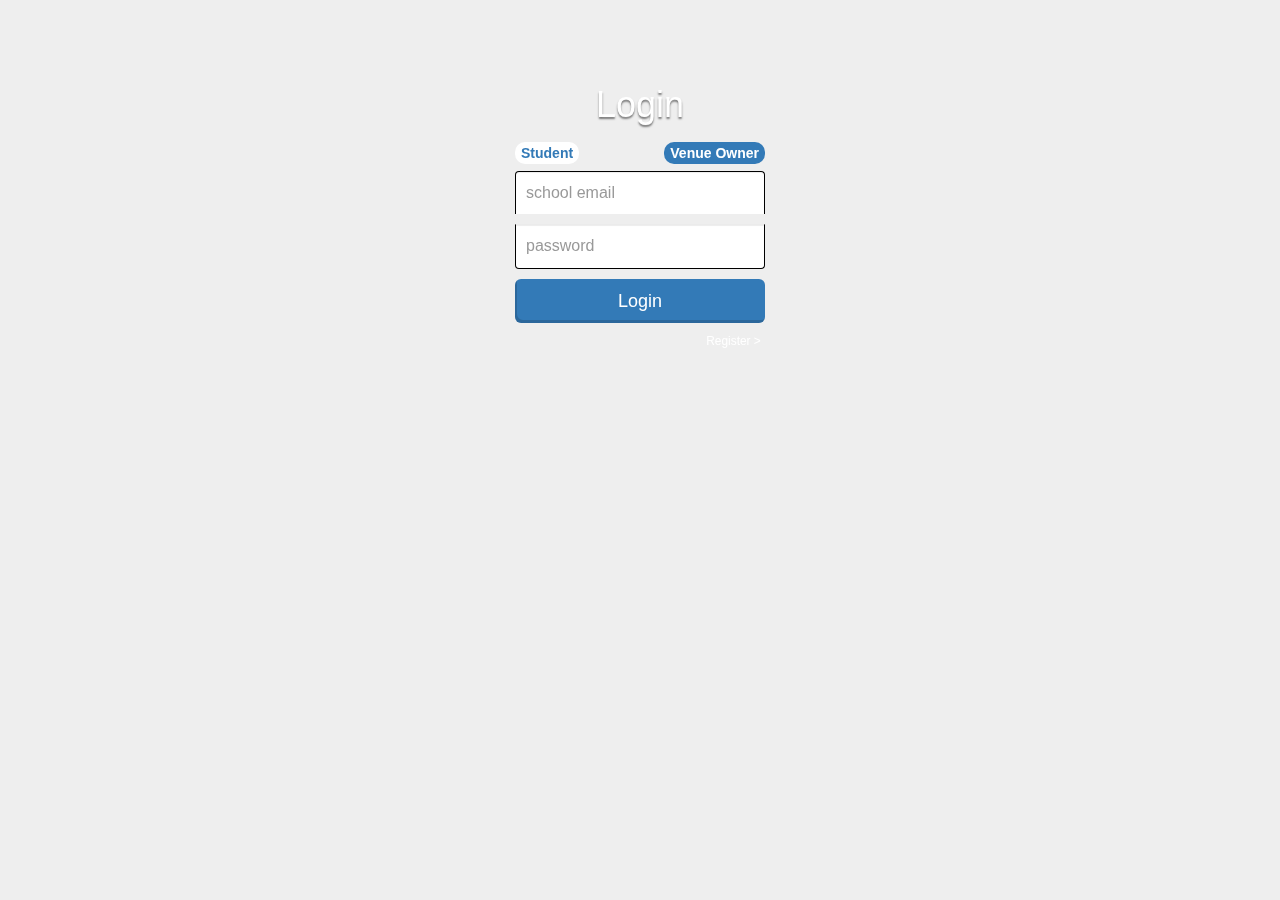
<file: index.html>
<!DOCTYPE html>
<html lang="en">
<head>
	<meta charset="UTF-8">
	<title>Tattergy</title>

	<!-- Bootstrap core CSS -->
	<link href="css/bootstrap.min.css" rel="stylesheet">
	<link rel="stylesheet" href="css/style.css">
</head>
<body>

<div id="fullscreen_bg" class="fullscreen_bg"/>

<div class="container">

	<div class="form-signin">
		<h1 class="form-signin-heading text-muted">Login</h1>
		<button id="student_register_link" class="pull-left register_userType_link btn-primary invertedBtn" onclick="show_student_form()">Student</button>
		<button id="venue_owner_register_link" class="pull-right register_userType_link btn-primary" onclick="show_venue_owner_form()">Venue Owner</button>

		<div id="student_register_form" class="show_form">
			<input type="email" class="form-control" required name="student_email" id="student_email" value="" placeholder="school email"/>
		    <input type="password" class="form-control" name="student_password" required id="student_password" value="" placeholder="password"/>
		    <button  class="btn btn-lg btn-primary btn-block" onclick="loginStudent()">Login</button>
		    <a href="register.html" class="venue_owner_login_link"><small>Register ></small></a>
		</div>

		<div id="venue_owner_register_form" class="hide_form">
			<input type="email" class="form-control" required name="venue_email" id="venue_email" value="" placeholder="email"/>
	    	<input type="password" class="form-control" name="venue_password" required id="venue_password" value="" placeholder="password"/>
		    <button  class="btn btn-lg btn-primary btn-block" onclick="loginVenueOwner()">Login</button>
		    <a href="register.html" class="venue_owner_login_link"><small>Register ></small></a>
		</div>

	</div>

</div>

	




<!-- Bootstrap core JavaScript
================================================== -->
<!-- Placed at the end of the document so the pages load faster -->
<script src="https://ajax.googleapis.com/ajax/libs/jquery/1.11.3/jquery.min.js"></script>
<script src="js/bootstrap.min.js"></script>
<script src="https://cdn.firebase.com/js/client/2.3.1/firebase.js"></script>
<script src="js/script.js"></script>

</body>
</html>
</file>
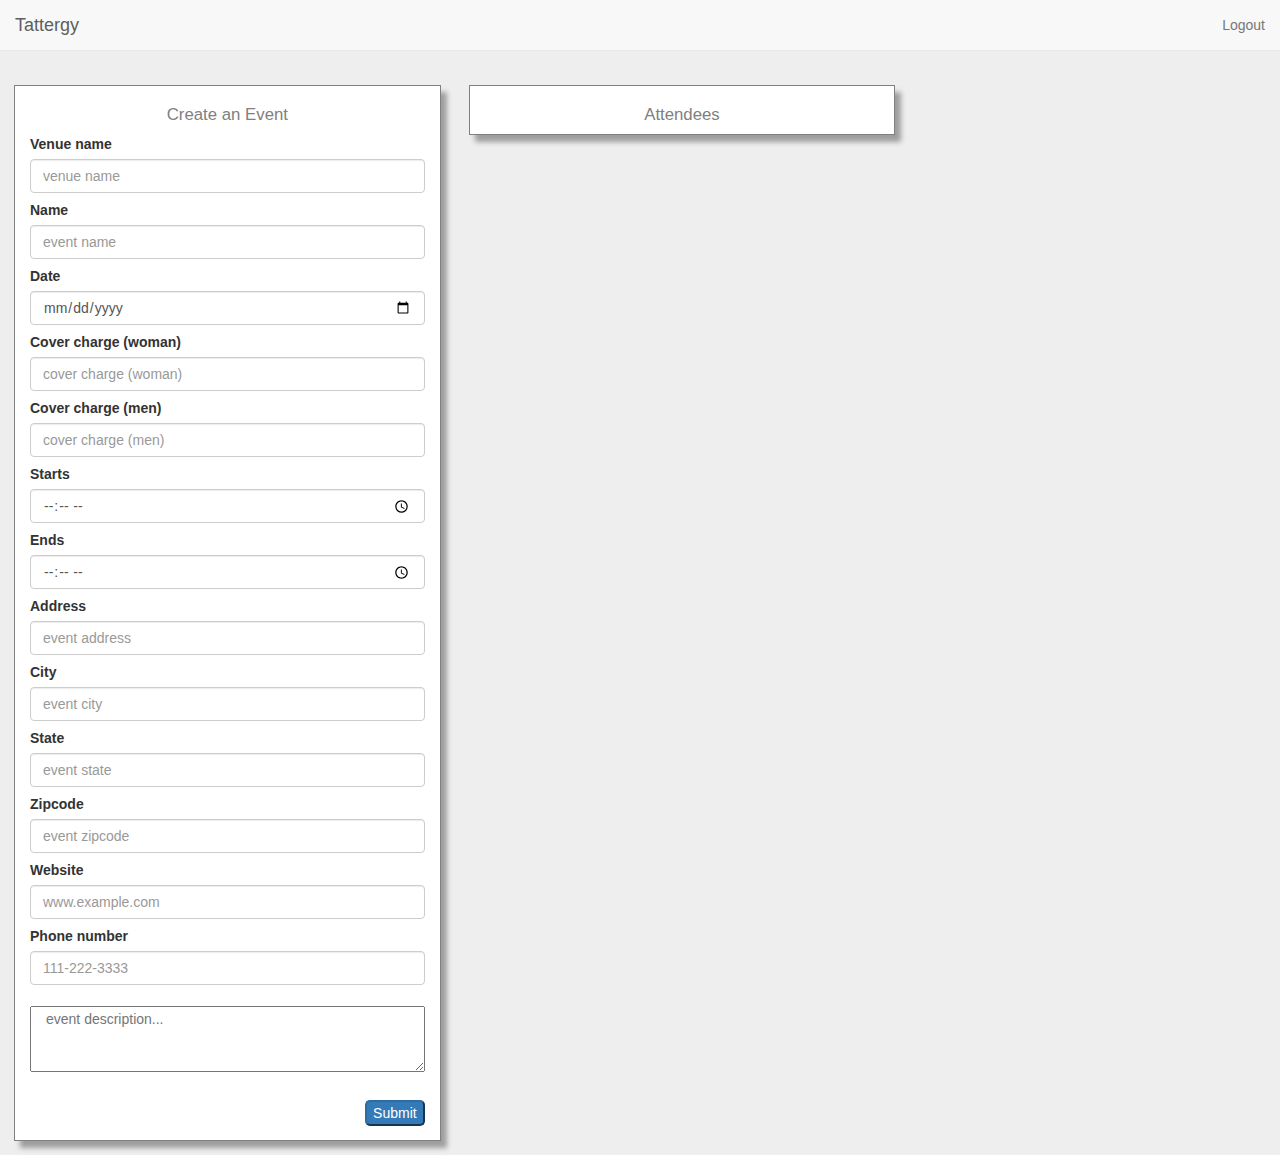
<file: venue_owner/index.html>
<!DOCTYPE html>
<html lang="en">
<head>
	<meta charset="UTF-8">
	<title>Tattergy</title>

	<!-- Bootstrap core CSS -->
	<link href="../css/bootstrap.min.css" rel="stylesheet">
	<link rel="stylesheet" href="../css/style.css">
</head>
<body>
	<!--NavaBar!-->
    <nav class="navbar navbar-default navbar-static-top">
      <div class="container">
        <div class="navbar-header">
          <button type="button" class="navbar-toggle collapsed" data-toggle="collapse" data-target="#navbar" aria-expanded="false" aria-controls="navbar">
            <span class="sr-only">Toggle navigation</span>
            <span class="icon-bar"></span>
            <span class="icon-bar"></span>
            <span class="icon-bar"></span>
          </button>
          <a class="navbar-brand" href="#">Tattergy</a>
        </div>
        <div id="navbar" class="navbar-collapse collapse">
    
          <ul class="nav navbar-nav navbar-right">
            <li><a href="#" onclick="logoutUser()">Logout</a></li>
          </ul>
        </div><!--/.nav-collapse -->
      </div>
    </nav><!--NavaBar!-->
    
    <!--Create new Event!-->
    <div class="col-md-4 venueOwnerDashboardBox" id="createEventContainer">
      <h3 class="dashboardBoxTitle">Create an Event</h3>
      
      <!--Create event form!-->
      <div>
        <!--Event Name!-->
        <label for="venue_name" class="formLabel">Venue name</label>
        <input type="text" class="form-control createEventInputs" name="venue_name" id="venue_name" required value="" placeholder="venue name"/>
        <label for="event_name" class="formLabel">Name</label>
        <input type="text" class="form-control createEventInputs" name="event_name" id="event_name" required value="" placeholder="event name"/>
        <!--Event Date!-->
        <label for="event_date" class="formLabel">Date</label>
        <input type="date" class="form-control createEventInputs" name="event_date" id="event_date" required value=""/>
        <!--Event Cover Charge Girls!-->
        <label for="event_cover_girls" class="formLabel">Cover charge (woman)</label>
        <input type="text" class="form-control createEventInputs" name="event_cover_girls" id="event_cover_girls" required value="" placeholder="cover charge (woman)"/>
        <!--Event Cover Charge Guys!-->
        <label for="event_cover_guys" class="formLabel">Cover charge (men)</label>
        <input type="text" class="form-control createEventInputs" name="event_cover_guys" id="event_cover_guys" required value="" placeholder="cover charge (men)"/>
        <!--Event Time!-->
        <label for="event_time_start" class="formLabel">Starts</label>
        <input type="time" class="form-control createEventInputs" name="event_time_start" id="event_time_start" required value=""/>
        <!--Event Time!-->
        <label for="event_time_end" class="formLabel">Ends</label>
        <input type="time" class="form-control createEventInputs" name="event_time_end" id="event_time_end" required value=""/>
        <!--Event Address!-->
        <label for="event_address" class="formLabel">Address</label>
        <input type="text" class="form-control createEventInputs" name="event_address" id="event_address" required value="" placeholder="event address"/>
        <!--Event City!-->
        <label for="event_city" class="formLabel">City</label>
        <input type="text" class="form-control createEventInputs" name="event_city" id="event_city" required value="" placeholder="event city"/>
        <!--Event State!-->
        <label for="event_state" class="formLabel">State</label>
        <input type="text" class="form-control createEventInputs" name="event_state" id="event_state" required value="" placeholder="event state"/>
        <!--Event Zipcode!-->
        <label for="event_zipcode" class="formLabel">Zipcode</label>
        <input type="text" class="form-control createEventInputs" name="event_zipcode" id="event_zipcode" required value="" placeholder="event zipcode"/>
        <!--Event Website!-->
        <label for="event_website" class="formLabel">Website</label>
        <input type="url" class="form-control createEventInputs" name="event_website" id="event_website" required value="" placeholder="www.example.com"/>
        <!--Event phone!-->
        <label for="event_phone" class="formLabel">Phone number</label>
        <input type="tel" class="form-control createEventInputs" name="event_phone" id="event_phone" required value="" placeholder="111-222-3333"/>
        <!--Event Description!-->
        <textarea name="event_description" id="event_description" class="col-md-12" rows="3" placeholder="event description..."></textarea>
       <button class="btn-primary pull-right submitBtn" onclick="createNewEvent()">Submit</button>
      </div>

    </div>


    <!--Update Venue Info!-->
    <div class="col-md-4 venueOwnerDashboardBox" id="updatedVenueinfoContainer">
        <h3 class="dashboardBoxTitle">Attendees</h3>

    </div>




<!-- Bootstrap core JavaScript
================================================== -->
<!-- Placed at the end of the document so the pages load faster -->
<script src="https://ajax.googleapis.com/ajax/libs/jquery/1.11.3/jquery.min.js"></script>
<script src="../js/bootstrap.min.js"></script>
<script src="https://cdn.firebase.com/js/client/2.3.1/firebase.js"></script>
<script src="../js/script.js"></script>

<script type="text/javascript">
	$(document).ready(function(){
		isLoggedIn();
	});
</script>
</body>
</html>
</file>
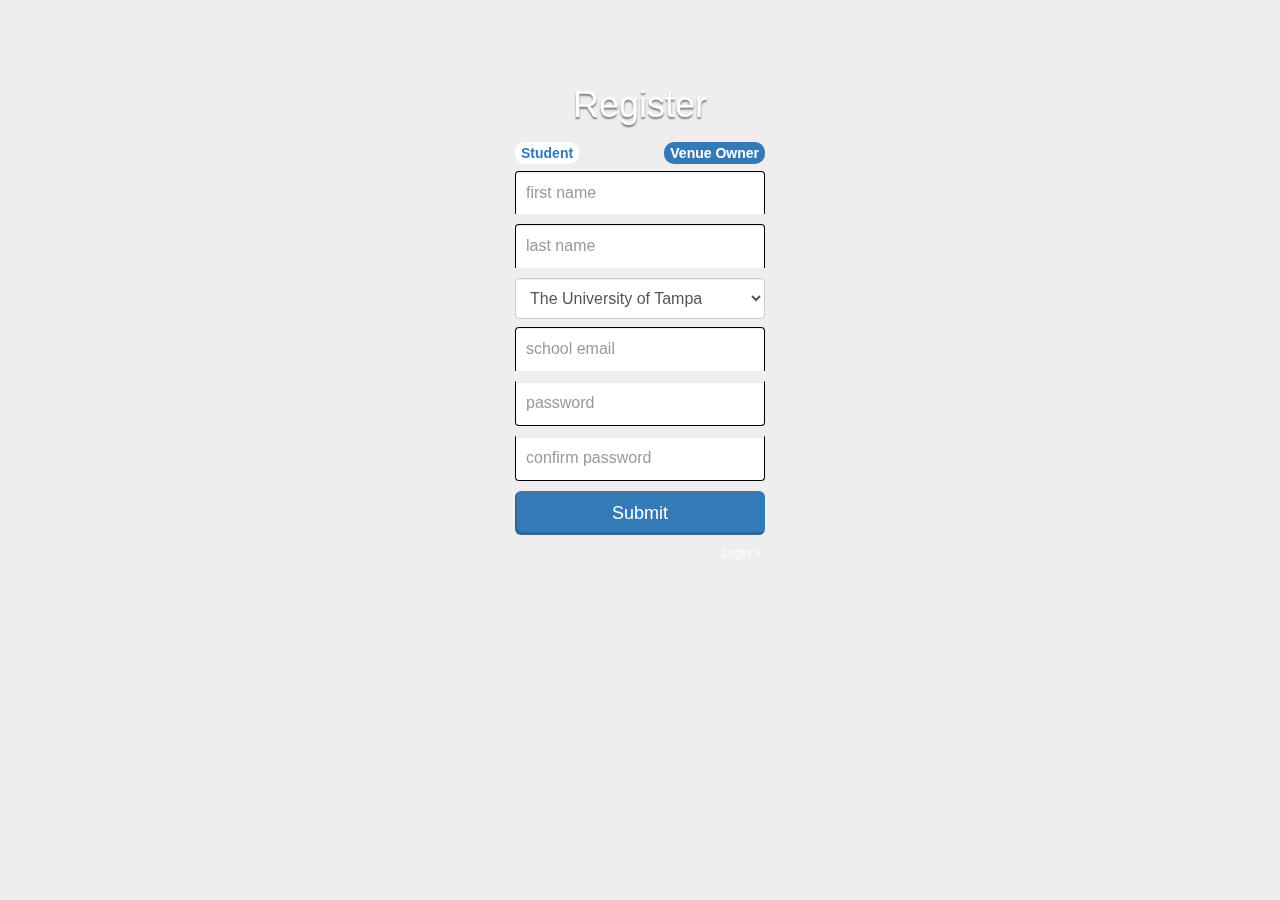
<file: register.html>
<!DOCTYPE html>
<html lang="en">
<head>
	<meta charset="UTF-8">
	<title>Tattergy</title>

	<!-- Bootstrap core CSS -->
	<link href="css/bootstrap.min.css" rel="stylesheet">
	<link rel="stylesheet" href="css/style.css">
</head>
<body>




<div id="fullscreen_bg" class="fullscreen_bg"/>

<div class="container">

	<div class="form-signin">
		<h1 class="form-signin-heading text-muted">Register</h1>
		<button id="student_register_link" class="pull-left register_userType_link btn-primary invertedBtn" onclick="show_student_form()">Student</button>
		<button id="venue_owner_register_link" class="pull-right register_userType_link btn-primary" onclick="show_venue_owner_form()">Venue Owner</button>
		
		<div id="student_register_form" class="show_form">
			<input type="text" class="form-control" required name="student_first_name" id="student_first_name" value="" placeholder="first name"/>
			<input type="text" class="form-control" required name="student_last_name" id="student_last_name" value="" placeholder="last name"/>
			<select type="text" class="form-control" required id="unversity">
			    <option value="UT">The University of Tampa</option>
			    <option value="USF">The University of South Florida</option>
			</select>
			<input type="email" class="form-control" required name="student_email" id="student_email" value="" placeholder="school email"/>
		    <input type="password" class="form-control" name="student_password" required id="student_password" value="" placeholder="password"/>
		    <input type="password" class="form-control" name="student_password_confirm" required id="student_password_confirm" value="" placeholder="confirm password"/>
		    <button  class="btn btn-lg btn-primary btn-block" onclick="createStudent()">Submit</button>
		    <a href="index.html" class="venue_owner_login_link"><small>Login ></small></a>
		</div>

		<div id="venue_owner_register_form" class="hide_form">
			<input type="text" class="form-control" required name="venue_owner_first_name" id="venue_owner_first_name" value="" placeholder="first name"/>
			<input type="text" class="form-control" required name="venue_owner_last_name" id="venue_owner_last_name" value="" placeholder="last name"/>
			<input type="text" class="form-control" required name="venue_name" id="venue_name" value="" placeholder="venue name"/>
			<input type="email" class="form-control" required name="venue_owner_email" id="venue_owner_email" value="" placeholder="email"/>
		    <input type="password" class="form-control" name="venue_owner_password" required id="venue_owner_password" value="" placeholder="password"/>
		    <input type="password" class="form-control" name="venue_owner_password_confirm" required id="venue_owner_password_confirm" value="" placeholder="confirm password"/>
		    <button  class="btn btn-lg btn-primary btn-block" onclick="createVenueOwner()">Submit</button>
		    <a href="index.html" class="venue_owner_login_link"><small>Login ></small></a>
		</div>
	</div>

</div>

	




<!-- Bootstrap core JavaScript
================================================== -->
<!-- Placed at the end of the document so the pages load faster -->
<script src="https://ajax.googleapis.com/ajax/libs/jquery/1.11.3/jquery.min.js"></script>
<script src="js/bootstrap.min.js"></script>
<script src="https://cdn.firebase.com/js/client/2.3.1/firebase.js"></script>
<script src="js/script.js"></script>

</body>
</html>
</file>
<file: css/style.css>
body {
   
    background-color: #eee;
  
  }
  .btn 
  {
   outline:0;
   border:none;
   border-top:none;
   border-bottom:none;
   border-left:none;
   border-right:none;
   box-shadow:inset 2px -3px rgba(0,0,0,0.15);
  }
  .btn:focus
  {
   outline:0;
   -webkit-outline:0;
   -moz-outline:0;
  }
  .fullscreen_bg {
    position: fixed;
    top: 0;
    right: 0;
    bottom: 0;
    left: 0;
    background-size: cover;
    background-position: 50% 50%;
    background-image: url('http://cleancanvas.herokuapp.com/img/backgrounds/color-splash.jpg');
    background-repeat:repeat;
  }
  .form-signin {
    max-width: 280px;
    padding: 15px;
    margin: 0 auto;
      margin-top:50px;
  }
  .form-signin .form-signin-heading, .form-signin {
    margin-bottom: 10px;
  }
  .form-signin .form-control {
    position: relative;
    font-size: 16px;
    height: auto;
    padding: 10px;
    -webkit-box-sizing: border-box;
    -moz-box-sizing: border-box;
    box-sizing: border-box;
  }
  .form-signin .form-control:focus {
    z-index: 2;
  }
   .form-signin input[type="text"] {
    margin-bottom: -1px;
    border-bottom-left-radius: 0;
    border-bottom-right-radius: 0;
    border-top-style: solid;
    border-right-style: solid;
    border-bottom-style: none;
    border-left-style: solid;
    border-color: #000;
    margin-bottom: 10px;
  }
  .form-signin input[type="email"] {
    margin-bottom: -1px;
    border-bottom-left-radius: 0;
    border-bottom-right-radius: 0;
    border-top-style: solid;
    border-right-style: solid;
    border-bottom-style: none;
    border-left-style: solid;
    border-color: #000;
    margin-bottom: 10px;
  }
  .form-signin input[type="password"] {
    margin-bottom: 10px;
    border-top-left-radius: 0;
    border-top-right-radius: 0;
    border-top-style: none;
    border-right-style: solid;
    border-bottom-style: solid;
    border-left-style: solid;
    border-color: rgb(0,0,0);
    border-top:1px solid rgba(0,0,0,0.08);
  }
  .form-signin-heading {
    color: #fff;
    text-align: center;
    text-shadow: 0 2px 2px rgba(0,0,0,0.5);
  }
  .container{
    width: 100%;
  }
.userType{
  color:white;
  font-weight: bold;
}
.typeContainer{
  text-align: center;
  margin-bottom: 0.5em;
}
.hide_form{
  display: none;
}
.show_form{
  display: block;
}
.register_userType_link{
  color:white;
  font-weight: bold;
  cursor: pointer;
  -webkit-border-radius: 10px;
  -moz-border-radius: 10px;
  border-radius: 10px;
  margin-bottom: 0.5em;
  margin-top: 0.5em;
  border: none;
}
.invertedBtn{
  color:#337ab7;
  background-color: white;
}
.invertedBtn:hover{
  color:#337ab7;
  background-color: white;
}
.invertedBtn:focus{
  color:#337ab7;
  background-color: white;
}
button:focus {outline:0;}
.venue_owner_login_link{
  color: white;
  float: right;
  margin-top: 0.5em;
  margin-right: 0.3em;
  cursor: pointer;
}
.venue_owner_login_link:hover{
  text-decoration: underline;
  color:white;
}
#unversity{
  margin-bottom: 0.5em;
}
.venueOwnerDashboardBox{
  border: 1px solid grey;
  background-color: white;
  margin: 1em;
  height: auto
  -webkit-box-shadow: 6px 7px 5px 0px rgba(158,158,158,1);
  -moz-box-shadow: 6px 7px 5px 0px rgba(158,158,158,1);
  box-shadow: 6px 7px 5px 0px rgba(158,158,158,1);
}
.dashboardBoxTitle{
  text-align: center;
  color:grey;
  font-size: 1.2em;
}
#event_description{
  margin-top: 1em;
  margin-bottom: 2em;
  max-width: 100%;
}
.createEventInputs{
  margin-bottom: 0.5em;
}
.submitBtn{
  margin-bottom: 1em;
  -webkit-border-radius: 5px;
  -moz-border-radius: 5px;
  border-radius: 5px;
}
.btn-product{
  width: 100%;
}
</file>
